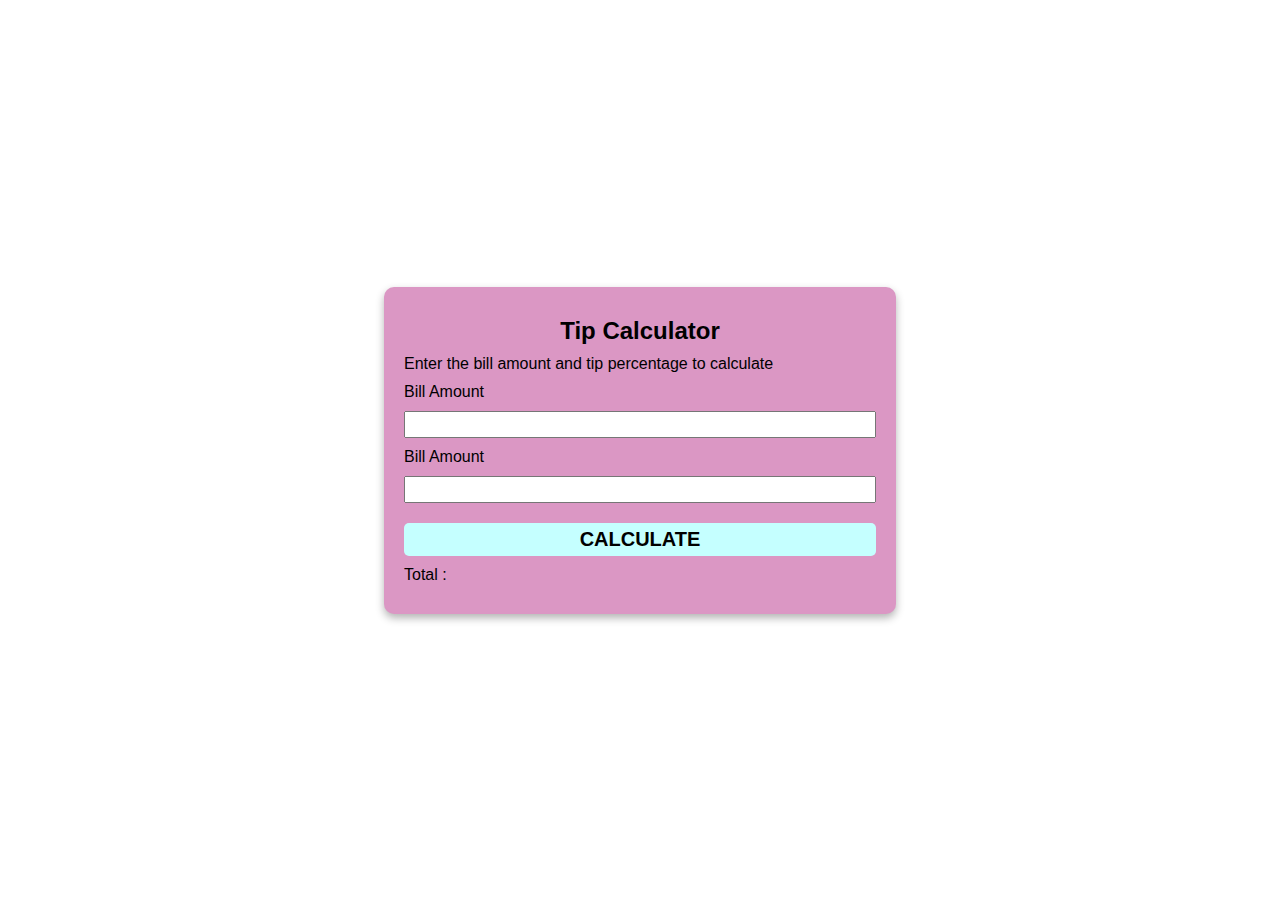
<file: TipCalculator/index.html>
<!DOCTYPE html>
<html lang="en">
<head>
    <meta charset="UTF-8">
    <meta name="viewport" content="width=device-width, initial-scale=1.0">
    <title>Tip Calculator</title>
    <link rel="stylesheet" href="styles.css">
</head>
<body>
    <div class="tip-container">

        <h2 class="headline">Tip Calculator</h2>
        <p class="text">Enter the bill amount and tip percentage to calculate</p>
        <label for="bill">Bill Amount</label>
        <input id="bill" type="text" name="bill">
        <label for="tip">Bill Amount</label>
        <input id="tip" type="text" name="tip">
        <button id="btn">Calculate</button>
        <p>Total : </p> <h3 class="total"></h3>
    </div>

    <script src="script.js"></script>
</body>
</html>
</file>
<file: TipCalculator/styles.css>
*{
 margin: 0;
 padding: 0;
 box-sizing: border-box;
 font-family: 'Segoe UI', Tahoma, Geneva, Verdana, sans-serif;
}
body{
    height: 100vh;
    display: flex;
justify-content: center;
align-items: center;
}
.tip-container{
    width: 40%;
    height: auto;
    background-color: rgb(219, 151, 196); 
    padding: 30px 20px;
    border-radius: 10px;
    box-shadow: 0 4px 8px rgba(0, 0, 0, 0.3);
    position: relative;
}

.headline{
    text-align: center;
    margin-bottom: 10px;
}
p, label{
    font-size: 16px;
}

.text{
    margin-bottom: 10px;
}

label, button{
    display: block;
}

input, button{
    width: 100%;
    font-size: 20px;
    margin: 10px 0;
}

button{
    background-color: rgb(197, 255, 255);
    border: none;
    outline: none;
    border-radius: 5px;
    padding: 5px;
    text-transform: uppercase;
    font-weight: 700;
}
</file>
